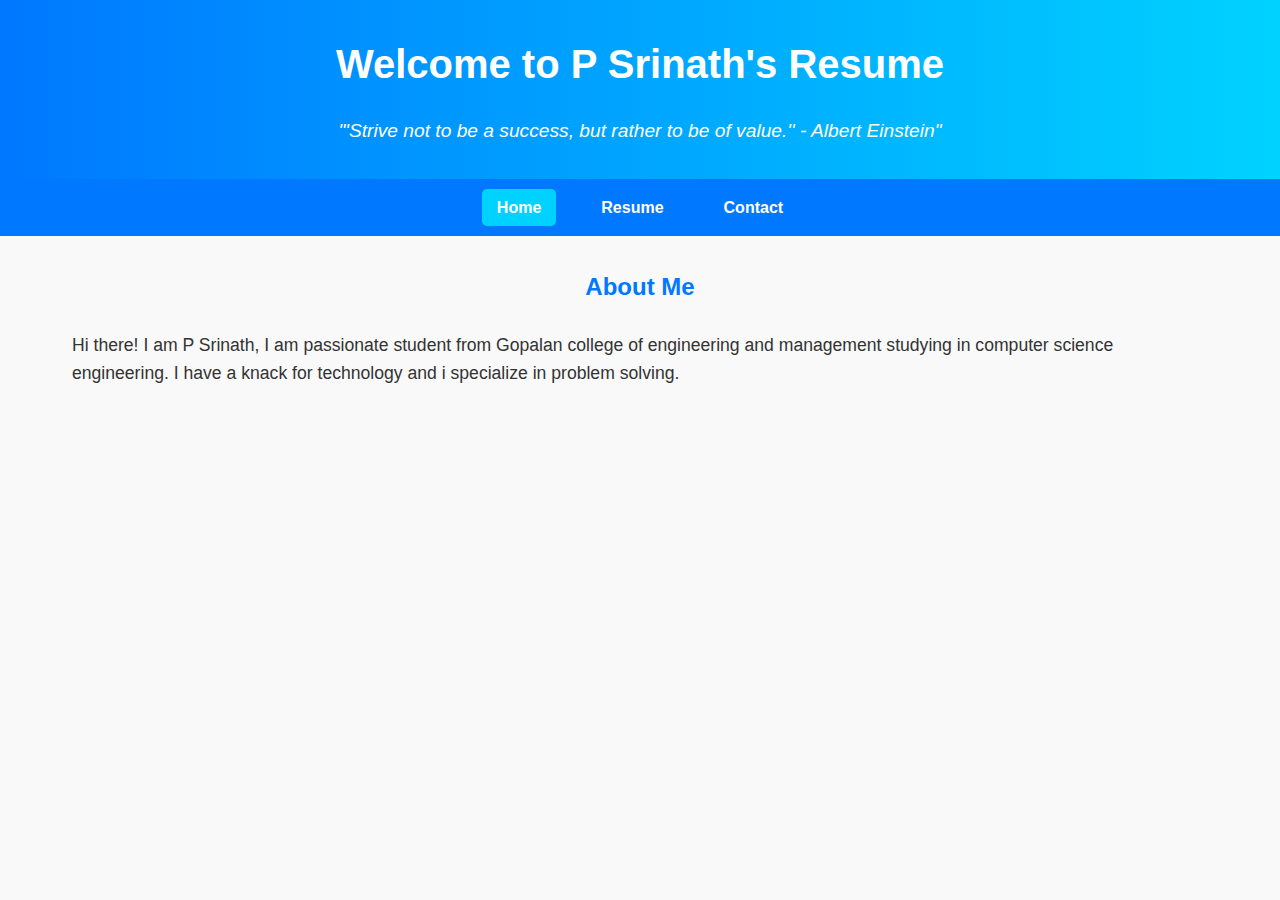
<file: index.html>
<!DOCTYPE html>
<html lang="en">
<head>
    <meta charset="UTF-8">
    <meta name="viewport" content="width=device-width, initial-scale=1.0">
    <title>Welcome to [Your Name]'s Resume</title>
    <link rel="stylesheet" href="styles.css">
</head>
<body>
    <header>
        <h1>Welcome to P Srinath's Resume</h1>
        <p>"'Strive not to be a success, but rather to be of value.'' - Albert Einstein"</p>
    </header>
    <nav>
        <ul>
            <li><a href="index.html" class="active">Home</a></li>
            <li><a href="resume.html">Resume</a></li>
            <li><a href="contact.html">Contact</a></li>
        </ul>
    </nav>
    <main>
        <section>
            <h2>About Me</h2>
            <p>Hi there! I am P Srinath, I am passionate student from Gopalan college of engineering and management studying in computer science engineering. I have a knack for technology and i specialize in problem solving.</p>
        </section>
    </main>
</body>
</html>
</file>
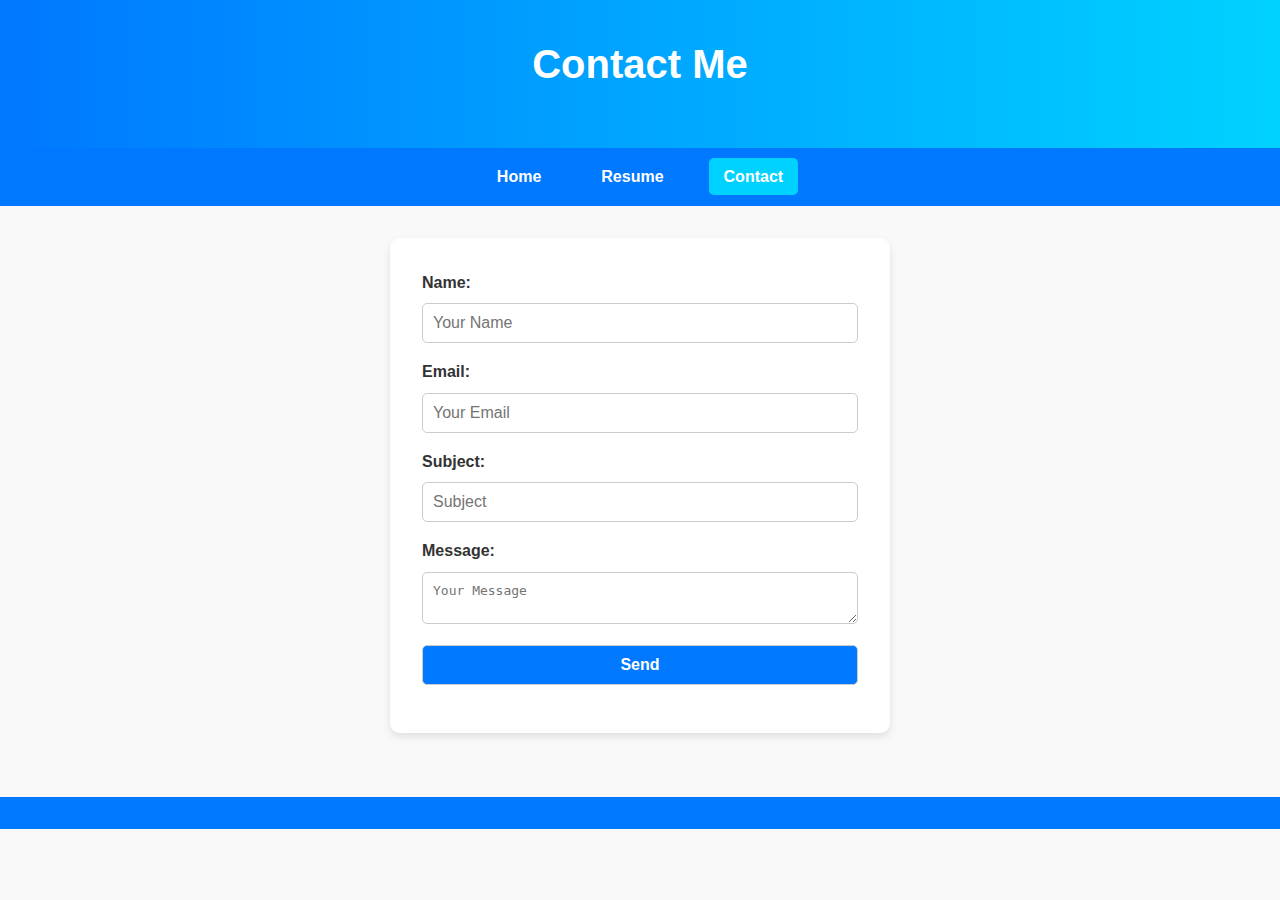
<file: contact.html>
<!DOCTYPE html>
<html lang="en">
<head>
    <meta charset="UTF-8">
    <meta name="viewport" content="width=device-width, initial-scale=1.0">
    <title>Contact Me</title>
    <link rel="stylesheet" href="styles.css">
    <script src="script.js" defer></script>
</head>
<body>
    <header>
        <h1>Contact Me</h1>
    </header>
    <nav>
        <ul>
            <li><a href="index.html">Home</a></li>
            <li><a href="resume.html">Resume</a></li>
            <li><a href="contact.html" class="active">Contact</a></li>
        </ul>
    </nav>
    <main>
        <form id="contactForm">
            <label for="name">Name:</label>
            <input type="text" id="name" name="name" placeholder="Your Name" required>
            <label for="email">Email:</label>
            <input type="email" id="email" name="email" placeholder="Your Email" required>
            <label for="subject">Subject:</label>
            <input type="text" id="subject" name="subject" placeholder="Subject" required>
            <label for="message">Message:</label>
            <textarea id="message" name="message" placeholder="Your Message" required></textarea>
            <button type="submit">Send</button>
        </form>
    </main>
    <footer>
    </footer>
</body>
</html>
</file>
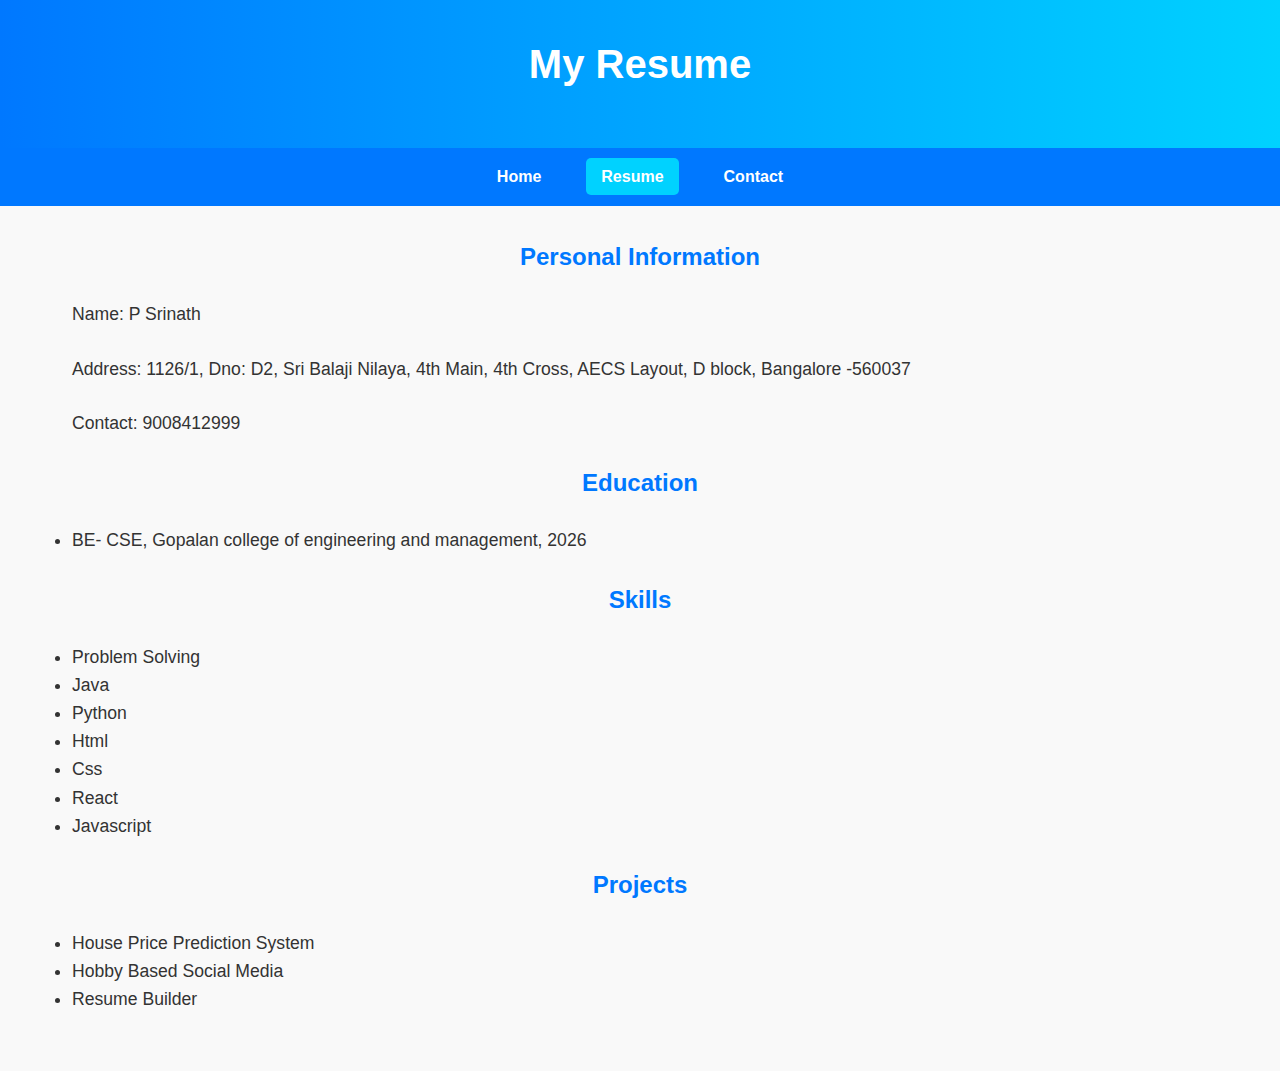
<file: resume.html>
<!DOCTYPE html>
<html lang="en">
<head>
    <meta charset="UTF-8">
    <meta name="viewport" content="width=device-width, initial-scale=1.0">
    <title>My Resume</title>
    <link rel="stylesheet" href="styles.css">
</head>
<body>
    <header>
        <h1>My Resume</h1>
    </header>
    <nav>
        <ul>
            <li><a href="index.html">Home</a></li>
            <li><a href="resume.html" class="active">Resume</a></li>
            <li><a href="contact.html">Contact</a></li>
        </ul>
    </nav>
    <main>
        <section>
            <h2>Personal Information</h2>
            <p>Name: P Srinath</p>
            <p>Address: 1126/1, Dno: D2, Sri Balaji Nilaya, 4th Main, 4th Cross, AECS Layout, D block, Bangalore -560037</p>
            <p>Contact: 9008412999</p>
        </section>
        <section>
            <h2>Education</h2>
            <ul>
                <li>BE- CSE, Gopalan college of engineering and management, 2026</li>
                
            </ul>
        </section>
        <section>
            <h2>Skills</h2>
            <ul>
                <li>Problem Solving</li>
                <li>Java</li>
                <li>Python</li>
                <li>Html</li>
                <li>Css</li>
                <li>React</li>
                <li>Javascript</li>
                
            </ul>
        </section>
        <section>
            <h2>Projects</h2>
            <ul>
                <li>House Price Prediction System</li>
                <li>Hobby Based Social Media</li>
                <li>Resume Builder</li>
                
            </ul>
        </section>
    </main>
</body>
</html>
</file>
<file: styles.css>
/* General Reset */
* {
    margin: 0;
    padding: 0;
    box-sizing: border-box;
}

body {
    font-family: 'Poppins', sans-serif;
    line-height: 1.6;
    background-color: #f9f9f9;
    color: #333;
    margin: 0;
}

/* Header */
header {
    text-align: center;
    padding: 2em 1em;
    background: linear-gradient(90deg, #0078ff, #00d2ff);
    color: white;
}

header h1 {
    font-size: 2.5em;
    margin-bottom: 0.5em;
}

header p {
    font-size: 1.2em;
    font-style: italic;
}

/* Navigation */
nav ul {
    display: flex;
    justify-content: center;
    background-color: #0078ff;
    list-style: none;
    padding: 1em 0;
}

nav ul li {
    margin: 0 15px;
}

nav ul li a {
    color: white;
    text-decoration: none;
    padding: 10px 15px;
    font-weight: bold;
    border-radius: 5px;
    transition: background-color 0.3s, transform 0.3s;
}

nav ul li a:hover,
nav ul li a.active {
    background-color: #00d2ff;
    transform: scale(1.1);
}

/* Main */
main {
    padding: 2em;
    max-width: 1200px;
    margin: auto;
}

main h2 {
    text-align: center;
    margin-bottom: 1em;
    color: #0078ff;
}

main p, main ul, main table {
    margin-bottom: 1.5em;
    font-size: 1.1em;
}

.profile-photo {
    display: block;
    max-width: 200px;
    border-radius: 50%;
    margin: 20px auto;
    box-shadow: 0 4px 8px rgba(0, 0, 0, 0.1);
}

/* Forms */
form {
    background: white;
    border-radius: 10px;
    padding: 2em;
    box-shadow: 0 4px 8px rgba(0, 0, 0, 0.1);
    max-width: 500px;
    margin: auto;
}

form label {
    font-weight: bold;
    margin-bottom: 0.5em;
    display: block;
}

form input, form textarea, form button {
    width: 100%;
    padding: 10px;
    margin-bottom: 1em;
    border: 1px solid #ccc;
    border-radius: 5px;
    font-size: 1em;
}

form input:focus, form textarea:focus {
    border-color: #0078ff;
    outline: none;
    box-shadow: 0 0 5px rgba(0, 120, 255, 0.5);
}

form button {
    background: #0078ff;
    color: white;
    font-weight: bold;
    cursor: pointer;
    transition: background 0.3s;
}

form button:hover {
    background: #005fcc;
}

/* Footer */
footer {
    text-align: center;
    padding: 1em;
    background-color: #0078ff;
    color: white;
    margin-top: 2em;
}

/* Animations */
@keyframes fadeIn {
    from {
        opacity: 0;
    }
    to {
        opacity: 1;
    }
}

body {
    animation: fadeIn 1s ease-in-out;
}
</file>
